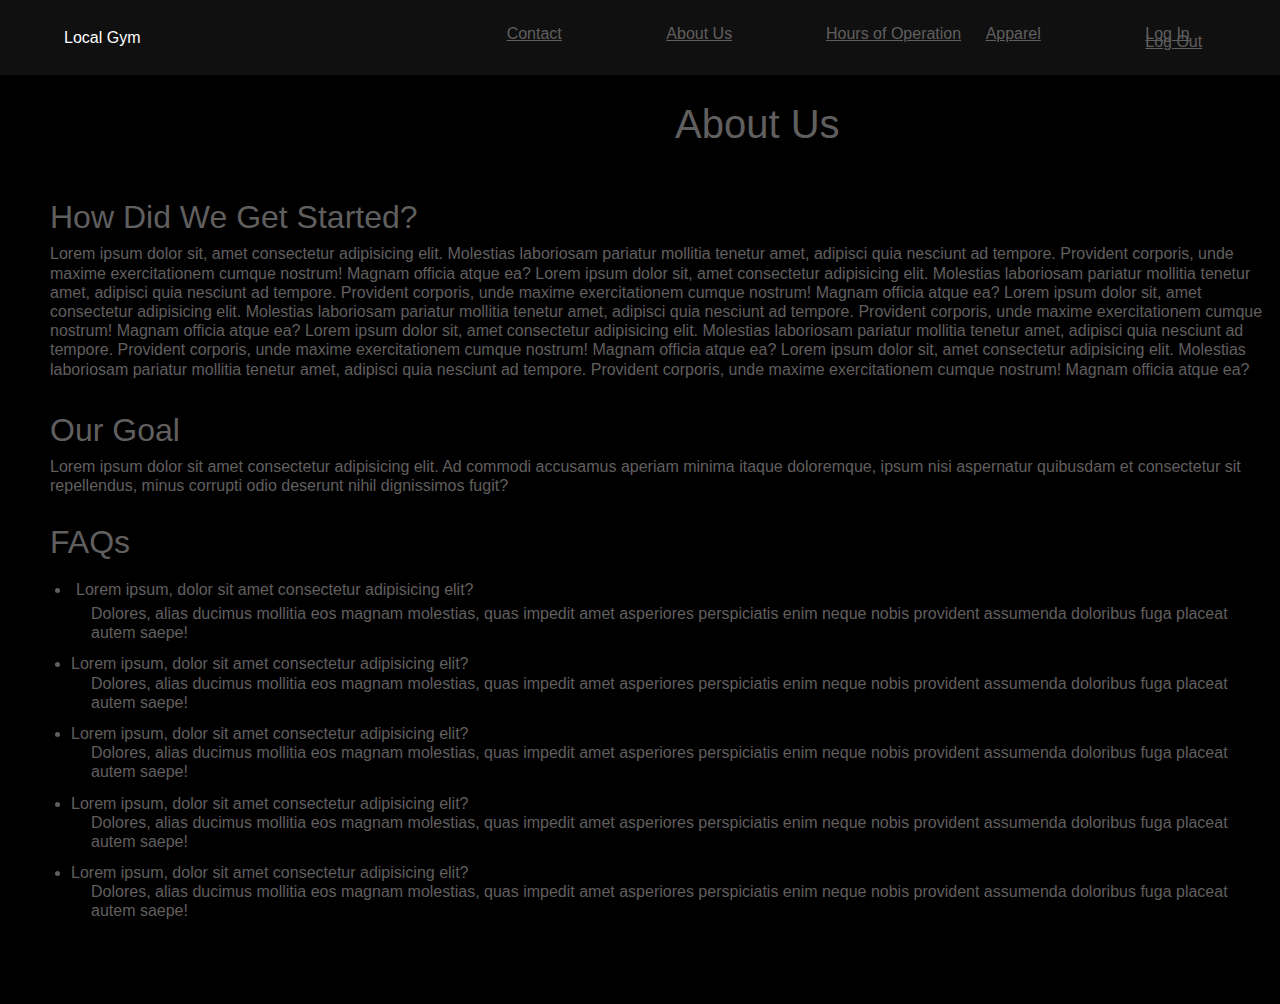
<file: about.html>
<!DOCTYPE html>
<html lang="en">
<head>
<meta charset="UTF-8">
<meta name="viewport" content="width=device-width, initial-scale=1.0">
<meta http-equiv="X-UA-Compatible" content="ie=edge">
<meta name="Description" content="Enter your description here"/>
<link rel="stylesheet" href="https://cdnjs.cloudflare.com/ajax/libs/twitter-bootstrap/5.1.0/css/bootstrap.min.css">
<link rel="stylesheet" href="https://cdnjs.cloudflare.com/ajax/libs/font-awesome/5.15.4/css/all.min.css">
<link rel="stylesheet" href="about.css">
<title>About Us</title>
</head>
<body>
    <!-- Navbar -->
    <nav>
        <div class="nav-container">
            <div class="navbar-brand"><a href="index.html">Local Gym</a></div>
            <div class="navbar-list">
                <ul class="ul1">
                    <li class="nav-item">
                        <a href="#" class="nav-link">Contact</a>
                    </li>
                    <li class="nav-item">
                        <a href="about.html" class="nav-link">About Us</a>
                    </li>
                    <li class="nav-item">
                        <a href="#" class="nav-link">Hours of Operation</a>
                    </li>
                    <li class="nav-item">
                        <a href="#" class="nav-link">Apparel</a>
                    </li>
                    <li class="nav-item">
                        <a href="forms.html" class="nav-link">Log In</a><br>
                        <a href="logout.html" class="nav-link logout">Log Out</a>
                    </li>
                </ul>
            </div>
        </div>
    </nav>

    <section class="heading">
        <h1>About Us</h1>
    </section>
    <section class="about">
        <h1 class="header">How Did We Get Started?</h1>
            <h4 class="content">Lorem ipsum dolor sit, amet consectetur adipisicing elit. Molestias laboriosam pariatur mollitia tenetur amet, 
            adipisci quia nesciunt ad tempore. Provident corporis, unde maxime exercitationem cumque nostrum! Magnam 
            officia atque ea? Lorem ipsum dolor sit, amet consectetur adipisicing elit. Molestias laboriosam pariatur mollitia tenetur amet, 
            adipisci quia nesciunt ad tempore. Provident corporis, unde maxime exercitationem cumque nostrum! Magnam 
            officia atque ea? Lorem ipsum dolor sit, amet consectetur adipisicing elit. Molestias laboriosam pariatur mollitia tenetur amet, 
            adipisci quia nesciunt ad tempore. Provident corporis, unde maxime exercitationem cumque nostrum! Magnam 
            officia atque ea? Lorem ipsum dolor sit, amet consectetur adipisicing elit. Molestias laboriosam pariatur mollitia tenetur amet, 
            adipisci quia nesciunt ad tempore. Provident corporis, unde maxime exercitationem cumque nostrum! Magnam 
            officia atque ea? Lorem ipsum dolor sit, amet consectetur adipisicing elit. Molestias laboriosam pariatur mollitia tenetur amet, 
            adipisci quia nesciunt ad tempore. Provident corporis, unde maxime exercitationem cumque nostrum! Magnam 
            officia atque ea?</h4><br>
        <h1 class="header">Our Goal</h1>
            <h4 class="content our-goal">Lorem ipsum dolor sit amet consectetur adipisicing elit. Ad commodi accusamus aperiam minima itaque 
                doloremque, ipsum nisi aspernatur quibusdam et consectetur sit repellendus, minus corrupti odio deserunt
                 nihil dignissimos fugit?</h4>
        <h1 class="header">FAQs</h1>
            <h4 class="content">
                <ul class="list">
                    <li class="list-item">Lorem ipsum, dolor sit amet consectetur adipisicing elit?</li> 
                        <li class="list-answer">Dolores, alias ducimus mollitia eos magnam molestias, quas impedit amet 
                        asperiores perspiciatis enim neque nobis provident assumenda doloribus fuga
                         placeat autem saepe!</li>
                    <li>Lorem ipsum, dolor sit amet consectetur adipisicing elit?</li> 
                        <li class="list-answer">Dolores, alias ducimus mollitia eos magnam molestias, quas impedit amet 
                        asperiores perspiciatis enim neque nobis provident assumenda doloribus fuga
                         placeat autem saepe!</li>
                    <li>Lorem ipsum, dolor sit amet consectetur adipisicing elit?</li>
                        <li class="list-answer">Dolores, alias ducimus mollitia eos magnam molestias, quas impedit amet 
                        asperiores perspiciatis enim neque nobis provident assumenda doloribus fuga
                         placeat autem saepe!</li>
                    <li>Lorem ipsum, dolor sit amet consectetur adipisicing elit?</li> 
                        <li class="list-answer">Dolores, alias ducimus mollitia eos magnam molestias, quas impedit amet 
                        asperiores perspiciatis enim neque nobis provident assumenda doloribus fuga
                         placeat autem saepe!</li>
                    <li>Lorem ipsum, dolor sit amet consectetur adipisicing elit?</li> 
                        <li class="list-answer">Dolores, alias ducimus mollitia eos magnam molestias, quas impedit amet 
                        asperiores perspiciatis enim neque nobis provident assumenda doloribus fuga
                         placeat autem saepe!</li>
                </ul>
            </h4>

    </section>

<script src="https://cdnjs.cloudflare.com/ajax/libs/popper.js/2.9.2/umd/popper.min.js"></script>
<script src="https://cdnjs.cloudflare.com/ajax/libs/twitter-bootstrap/5.1.0/js/bootstrap.min.js"></script>
</body>
</html>
</file>
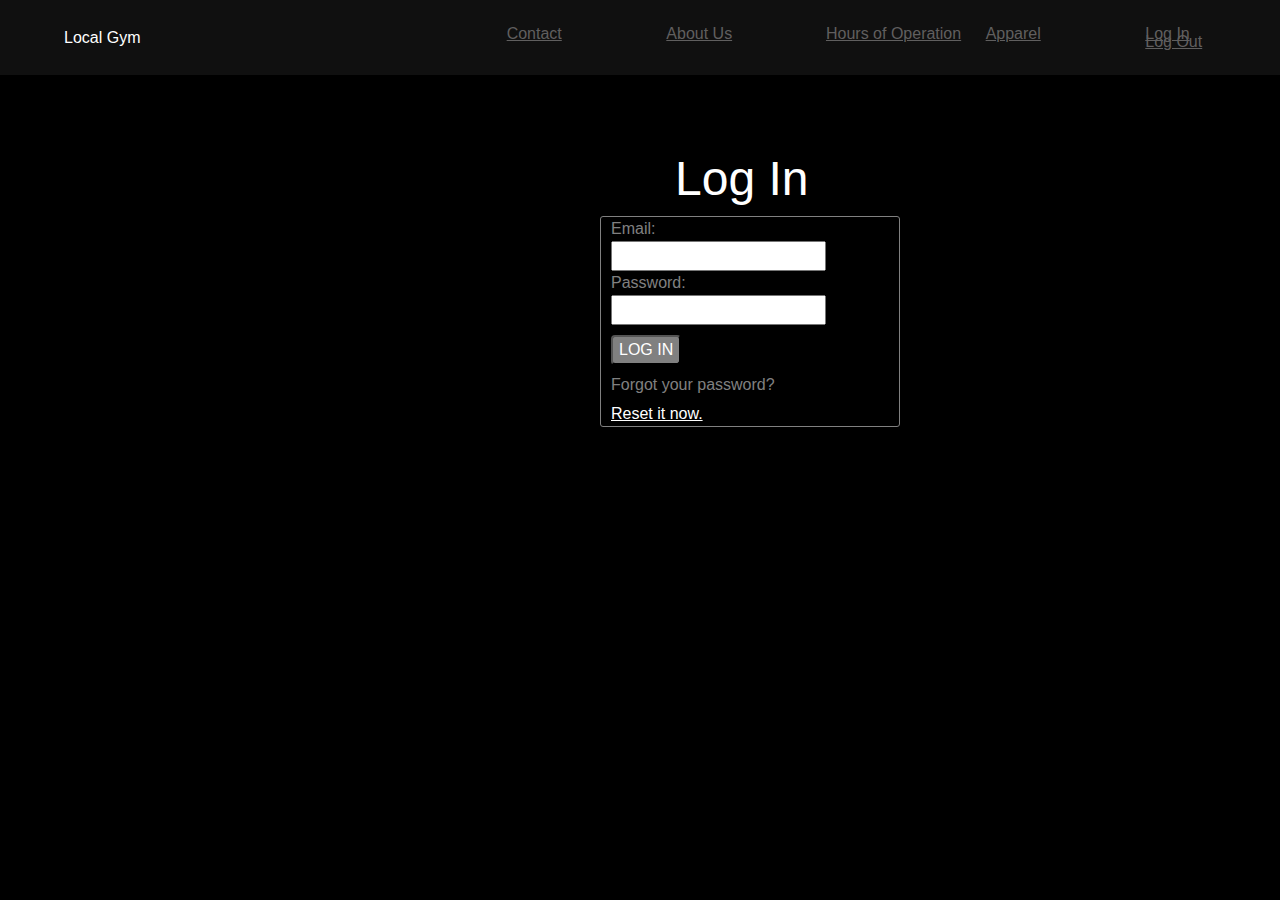
<file: forms.html>
<!DOCTYPE html>
<html lang="en">
<head>
<meta charset="UTF-8">
<meta name="viewport" content="width=device-width, initial-scale=1.0">
<meta http-equiv="X-UA-Compatible" content="ie=edge">
<meta name="Description" content="Enter your description here"/>
<link rel="stylesheet" href="https://cdnjs.cloudflare.com/ajax/libs/twitter-bootstrap/5.1.0/css/bootstrap.min.css">
<link rel="stylesheet" href="https://cdnjs.cloudflare.com/ajax/libs/font-awesome/5.15.4/css/all.min.css">
<link rel="stylesheet" href="forms.css">
<title>Log In</title>
</head>
<body>

<script src="https://cdnjs.cloudflare.com/ajax/libs/popper.js/2.9.2/umd/popper.min.js"></script>
<script src="https://cdnjs.cloudflare.com/ajax/libs/twitter-bootstrap/5.1.0/js/bootstrap.min.js"></script>
</body>
</html>
    <!-- Navbar -->
    <nav>
        <div class="nav-container">
            <div class="navbar-brand"><a href="index.html">Local Gym</a></div>
            <div class="navbar-list">
                <ul class="ul1">
                    <li class="nav-item">
                        <a href="#" class="nav-link">Contact</a>
                    </li>
                    <li class="nav-item">
                        <a href="about.html" class="nav-link">About Us</a>
                    </li>
                    <li class="nav-item">
                        <a href="#" class="nav-link">Hours of Operation</a>
                    </li>
                    <li class="nav-item">
                        <a href="#" class="nav-link">Apparel</a>
                    </li>
                    <li class="nav-item">
                        <a href="forms.html" class="nav-link">Log In</a><br>
                        <a href="logout.html" class="nav-link logout">Log Out</a>
                    </li>
                </ul>
            </div>
        </div>
    </nav>

    <h3 class="login">Log In</h3>
    <form class="form">
        <label class="label">Email:</label><br>
        <input class="input" type="text" id="email" placeholder=""><br>
        <label class="label">Password:</label><br>
        <input class="input" type="text" id="pass" placeholder=""><br>
        <button class="login-button">LOG IN</button>
        <h5 class="forgot-pass">Forgot your password?</h5>
        <a href="#" class="forgot-link">Reset it now.</a><br>
        
    </form>
</body>
</html>



<!-- <form>
    <label class="label">Name:</label><br>
    <input type="text" id="name" placeholder="Name..."><br>
    <label class="label">Email:</label><br>
    <input type="text" id="email" placeholder="Email..."><br>
    <label class="label">Phone:</label><br>
    <input type="text" id="phone" placeholder="Phone..."><br>
    <label class="label">Message:</label><br>
    <textarea name="message" id="message" cols="40" rows="5"></textarea>
    <p>How would you like us to respond?</p>
    <input type="radio" id="emailradio" value="Email">
    <label class="label" for="email">Email</label>
    <input type="radio" id="phoneradio" value="Phone">
    <label class="label" for="phone">Phone</label>
    <button>Submit!</button>
</form> -->
</file>
<file: about.css>
* {
    /* border: 1px solid red; */
    font-family:'Segoe UI', Tahoma, Geneva, Verdana, sans-serif;
}

body {
    margin: 0px;
    padding: 0px;
    background-color: black;
    color: rgb(96, 95, 95);
}

.ul1 {
    list-style-type: none;
    display: flex;
    flex-direction: row;
    justify-content:space-evenly;
    margin: -100px;
}

nav {
    display: flex;
    flex-direction: row;
    justify-content: space-between;
    width: 100%;
    background-color: rgb(16, 16, 16);
    position: fixed;
    top: 0px;
    height: 75px;
}

.nav-container {
    display: flex;
    flex-direction: row;
    justify-content: space-between;
    width: 100%;
}

.navbar-brand {
    display: flex;
    flex-direction: column;
    justify-content: center;
    margin-left: 5%;
}

.navbar-list {
    display:flex;
    flex-direction:column;
    justify-content: center;
    width: 50%;
    height: 100%;
    margin-right: 100px;
}

.nav-link {
    width: 150px;
    text-decoration: underline;
    color: rgb(96, 95, 95);
}

.logout {
    margin-top: -40px;
}

.nav-item {
    margin: 25px;
    width: 100px;
    height: 100%;
}

a {
    text-decoration: none;
    color: white;
}

a:hover {
    color: gray;
}

.heading {
    margin-top: 100px;
    margin-left: 675px;
}

.header {
    font-size: 2em;
}

.about {
    padding-bottom: 50px;
    padding-left: 50px;
    margin-top: 50px;
}

.content {
    font-size: 1em;
}

.our-goal {
    padding-bottom: 20px;
}

.list {
    padding: 5px;
    list-style-type: disc;
    margin-left: 16px;
}

.list-item {
    padding: 5px;
}

.list-answer {
    list-style-type: none;
    margin-left: 20px;
    padding-bottom: 12px;
}
</file>
<file: forms.css>
* {
    /* border: 1px solid red; */
    font-family:'Segoe UI', Tahoma, Geneva, Verdana, sans-serif;
}

body {
    margin: 0px;
    padding: 0px;
    background-color: black;
}

.ul1 {
    list-style-type: none;
    display: flex;
    flex-direction: row;
    justify-content:space-evenly;
    margin: -100px;
}

nav {
    display: flex;
    flex-direction: row;
    justify-content: space-between;
    width: 100%;
    background-color: rgb(16, 16, 16);
    position: fixed;
    top: 0px;
    height: 75px;
}

.nav-container {
    display: flex;
    flex-direction: row;
    justify-content: space-between;
    width: 100%;
}

.navbar-brand {
    display: flex;
    flex-direction: column;
    justify-content: center;
    margin-left: 5%;
}

.navbar-list {
    display:flex;
    flex-direction:column;
    justify-content: center;
    width: 50%;
    height: 100%;
    margin-right: 100px;
}

.nav-link {
    width: 150px;
    text-decoration: underline;
    color: rgb(96, 95, 95);
}

.logout {
    margin-top: -40px;
}

.nav-item {
    margin: 25px;
    width: 100px;
    height: 100%;
}

a {
    text-decoration: none;
    color: white;
}

a:hover {
    color: gray;
}

.login {
    margin-top: 150px;
    margin-left: 675px;
    font-size: 3em;
    color:white;
}

.form {
    margin-left: 600px;
    background-color: black;
    border: solid gray 1px;
    width: 300px;
    border-radius: 3px;
}

.label {
    color: gray;
    margin-left: 10px;
}

.input {
    margin-left: 10px;
}

.login-button {
    border-radius: 4px;
    margin-top: 10px;
    color: white;
    background-color: gray;
    margin-left: 10px;
}

.forgot-pass {
    color: gray;
    font-size: 1em;
    padding-top: 10px;
    margin-left: 10px;
}

.forgot-link {
    color: white;
    margin-left: 10px;
    text-decoration: underline;
}
</file>
